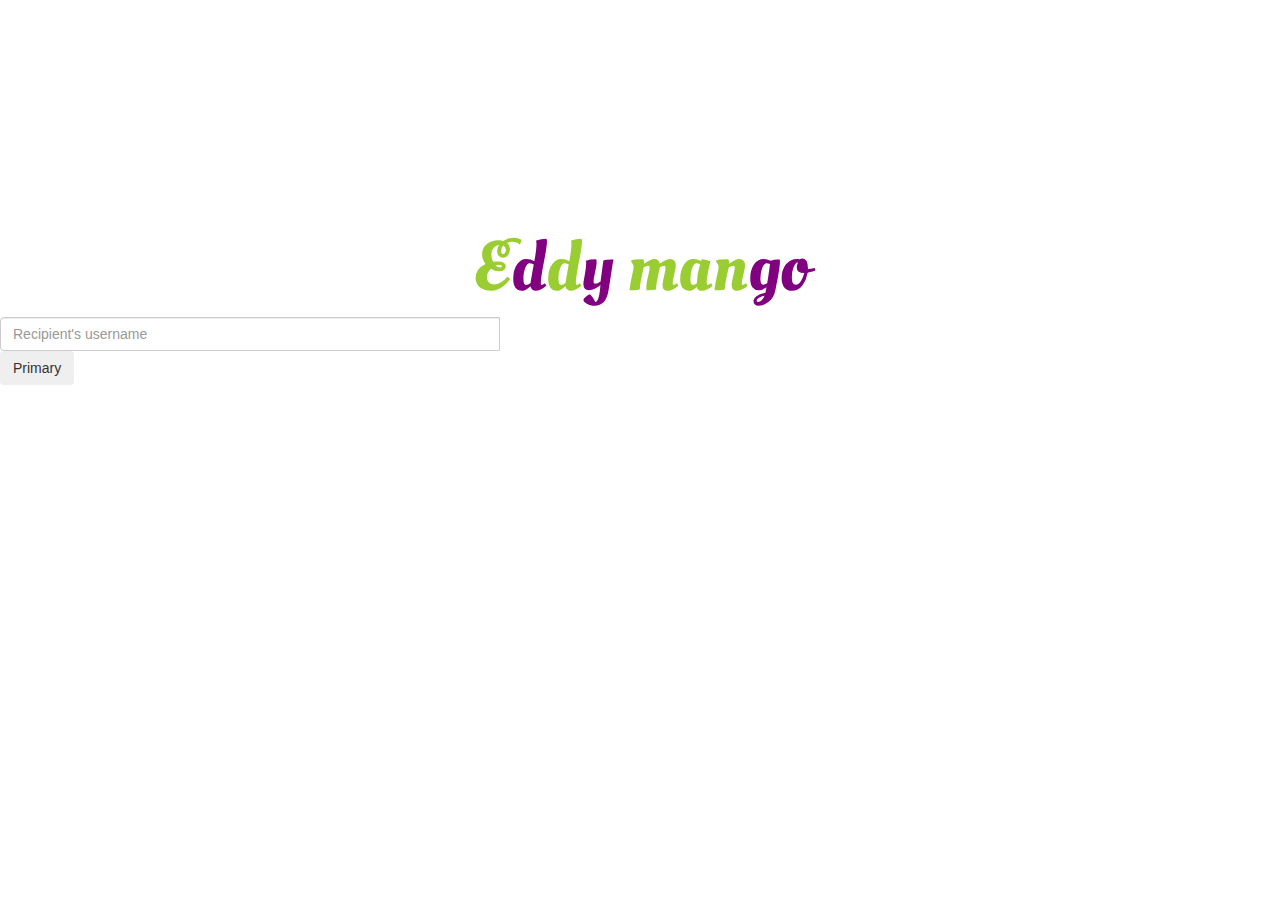
<file: MyPage/index.html>
<!DOCTYPE html>
<html lang="ko">
<head>
    <meta charset="UTF-8">
    <meta http-equiv="X-UA-Compatible" content="IE=edge">
    <meta name="viewport" content="width=device-width, initial-scale=1.0">
    <link rel="stylesheet" href="https://maxcdn.bootstrapcdn.com/bootstrap/3.3.2/css/bootstrap.min.css">
    <title>Eddymango</title>
    <link rel="stylesheet" href="style.css">
    <link rel="preconnect" href="https://fonts.googleapis.com">
    <link rel="preconnect" href="https://fonts.gstatic.com" crossorigin>
    <link href="https://fonts.googleapis.com/css2?family=Oleo+Script+Swash+Caps&family=Smooch&display=swap" rel="stylesheet">
    <style>
        h1{
            font-family: 'Oleo Script Swash Caps', cursive;
        }
    </style>
</head>

<body>
    <h1>
        <span>E</span><span>d</span><span>d</span><span>y </span><span>man</span><span>go</span>
    </h1>

    <form action="">
        <div class="mx-auto mt-5 userName input-group mb-3">
            <input type="text" class="form-control" placeholder="Recipient's username" aria-label="Recipient's username" aria-describedby="button-addon2">
            <button type="button" class="btn btn-outline-primary">Primary</button>
        </div>        
    </form>

</body>
</html>
</file>
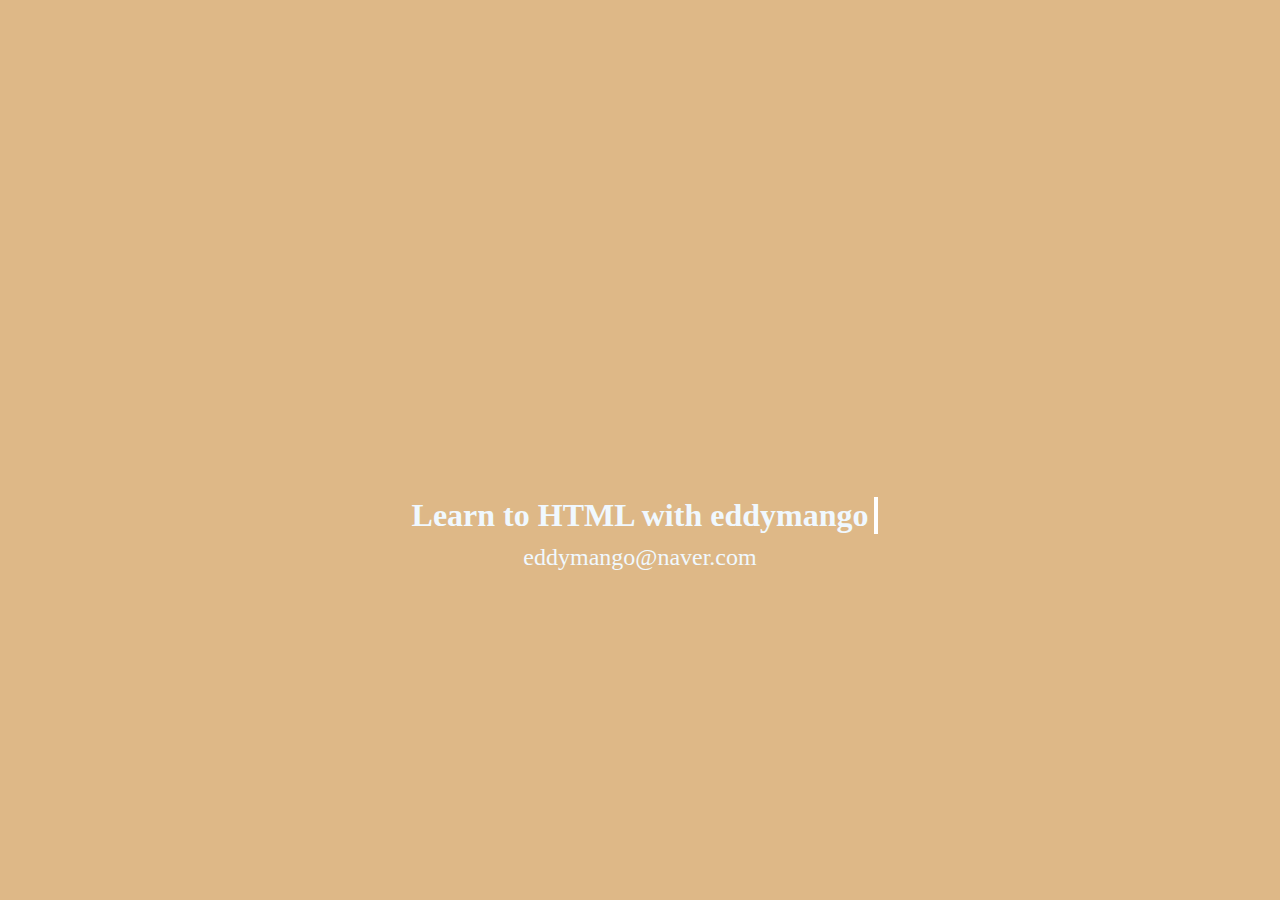
<file: typing/index.html>
<!DOCTYPE html>
<html lang="ko">
<head>
    <meta charset="UTF-8">
    <meta http-equiv="X-UA-Compatible" content="IE=edge">
    <meta name="viewport" content="width=device-width, initial-scale=1.0">
    <link rel="stylesheet" href="https://fonts.googleapis.com/icon?family=Material+Icons">
    <link href="style.css" rel="stylesheet">

    <title>Typing Text</title>
</head>
<body>
    <div class="wrap">
        <h1>
            <span class="material-icons">catching_pokemon</span>
        </h1>
        
        <p id="dynamic" class="lg-text">
            Learn to HTML with eddymango
        </p>

        <p class="sm-text">eddymango@naver.com</p>


    </div>




    
</body>
</html>
</file>
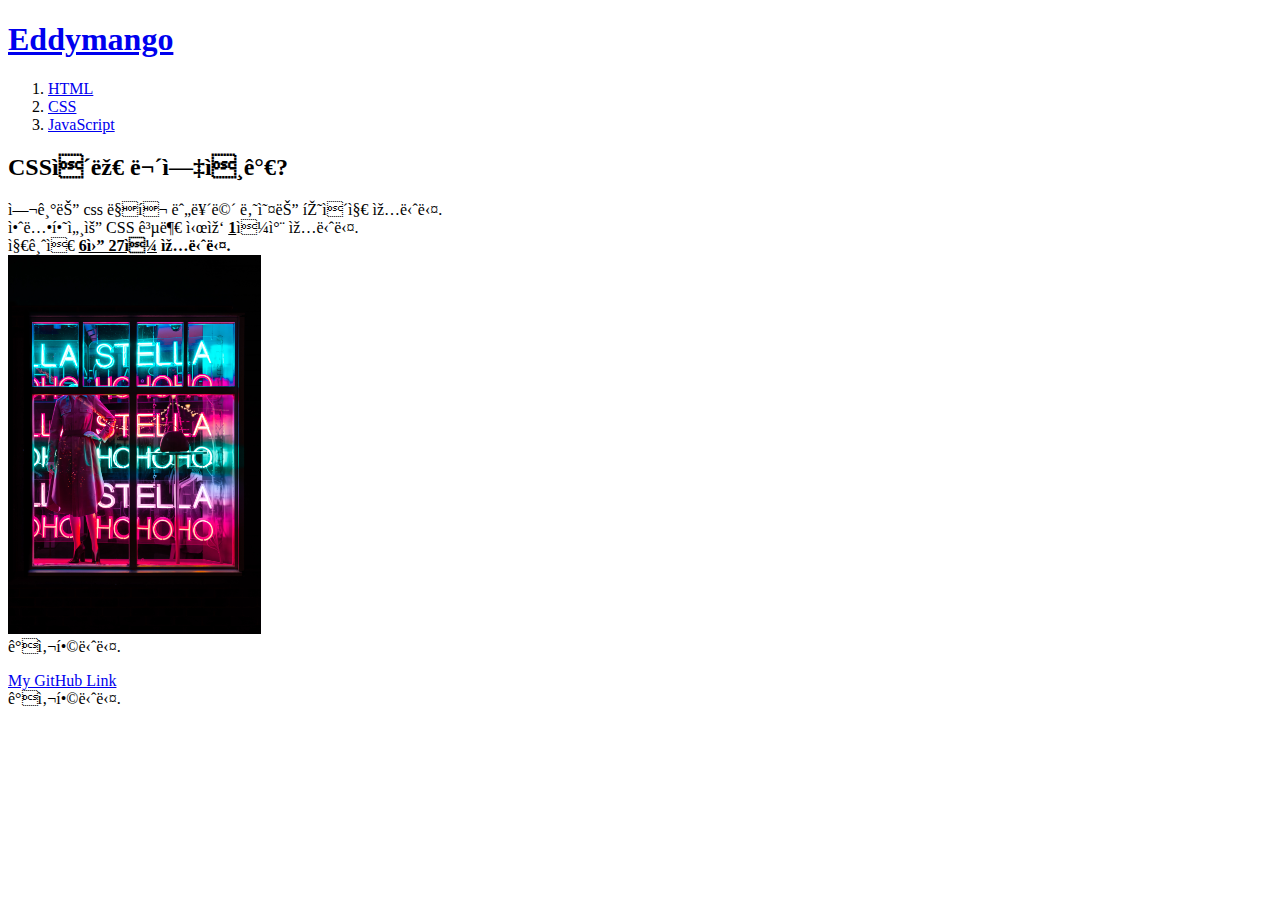
<file: 2.html>
<!DOCTYPE HTML>
<html>
    <head>
        <title>Web - CSS</title>
        <meta charset="uth-8">    
    </head>

    <body>
    <h1><a href="index.html" title="Index로 가기" >Eddymango</a></h1>
    <ol>
        <li><a href = "1.html">HTML</a></li>
        <li><a href = "2.html">CSS</a></li>
        <li><a href = "3.html">JavaScript</a></li>
        
    </ol>
    <h2>
        <strong>CSS이란 무엇인가?</strong>
    </h2>

    <p>
        여기는 css 링크 누르면 나오는 페이지 입니다.<br>

        안녕하세요 CSS 공부 시작 <strong><u>1</u></strong>일차 입니다. <br>지금은 <strong><u>6월 27일</u> 입니다.</strong> 
        <br>
        <img src ="neon.jpg" width="20%" height="60%">
        <br>감사합니다. 



    </p>

    <p>
        <a href = "https://github.com/eddymango/Web/tree/HTML" target="_blank" title="eddymango github">My GitHub Link</a>  
        <br>감사합니다.  
    </p>

    </body>
</html>
</file>
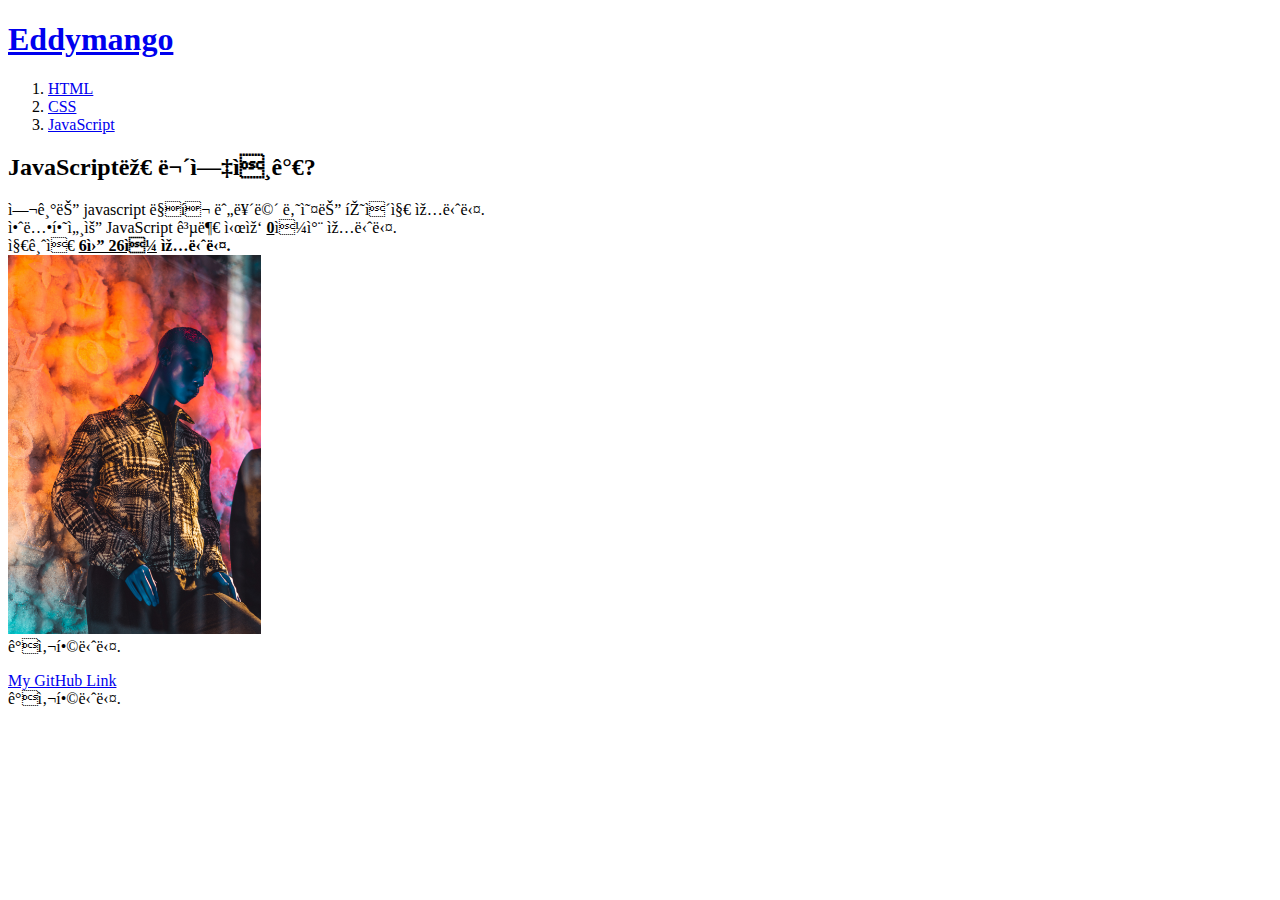
<file: 3.html>
<!DOCTYPE HTML>
<html>
    <head>
        <title>Web - JavaScript</title>
        <meta charset="uth-8">    
    </head>

    <body>
    <h1><a href="index.html" title="Index로 가기" >Eddymango</a></h1>
    <ol>
        <li><a href = "1.html">HTML</a></li>
        <li><a href = "2.html">CSS</a></li>
        <li><a href = "3.html">JavaScript</a></li>
        
    </ol>
    <h2>
        <strong>JavaScript란 무엇인가?</strong>
    </h2>

    <p>
        여기는 javascript 링크 누르면 나오는 페이지 입니다.<br>

        안녕하세요 JavaScript 공부 시작 <strong><u>0</u></strong>일차 입니다. <br>지금은 <strong><u>6월 26일</u> 입니다.</strong> 
        <br>
        <img src ="mane.jpg" width="20%" height="60%">
        <br>감사합니다. 
        


    </p>

    <p>
        <a href = "https://github.com/eddymango/Web/tree/HTML" target="_blank" title="eddymango github">My GitHub Link</a>  
        <br>감사합니다.  
    </p>

    </body>
</html>
</file>
<file: MyPage/style.css>
h1{
    font-size: 70px;
    text-align: center;
    margin-top: 230px;
}
.userName{
    width: 500px;
    
}
h1 span:nth-child(2n+1){
    color:yellowgreen;
}
h1 span:nth-child(2n){
    color: purple;
}
</file>
<file: typing/style.css>
*{
    margin:0;
    padding:0;
    box-sizing: border-box;;
}

body{
    background-color: burlywood;
}

.wrap{
    position: absolute;
    top:50%;
    left:50%;
    transform:translate(-50%,-50%);
    color:aliceblue;
    text-align: center;

}


.material-icons{
    font-size: 10rem;
}

.lg-text{
    font-size: 2rem;
    font-weight: bold;
    margin-bottom: 10px;
}
.sm-text{
    font-size: 1.5rem;
}

#dynamic{
    position: relative;
    display: inline-block;
}

#dynamic::after{
    content:"";
    display: block;
    position: absolute;
    top: 0;
    right: -10px;
    width: 4px;
    height: 100%;
    background-color: white;
}

#dynamic.active::after{
    display: none;



    
}
</file>
